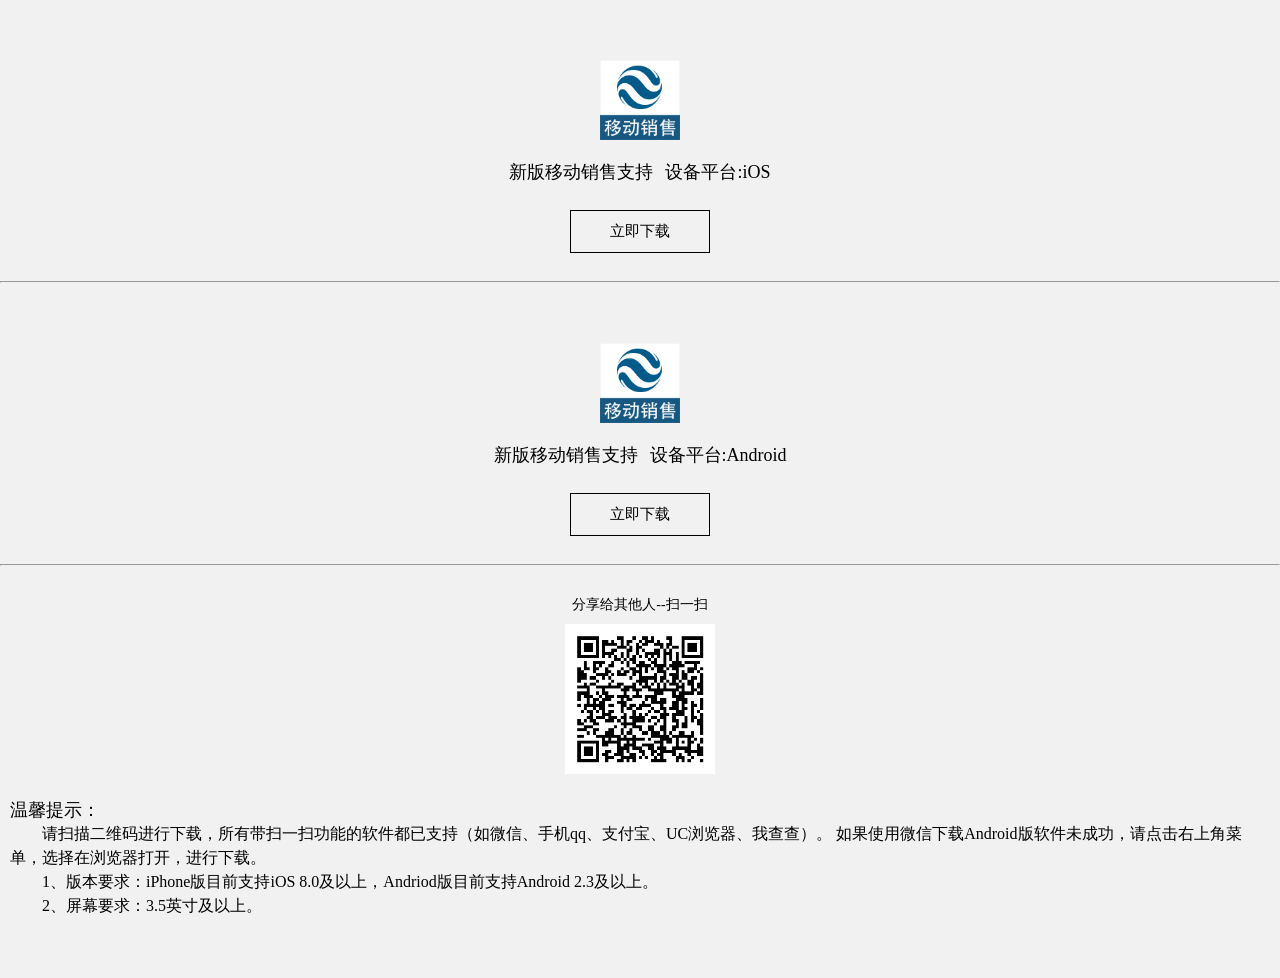
<file: newSalse/index.html>
<!DOCTYPE html>
<html lang="en">
<head>
    <meta charset="UTF-8">
    <meta name="viewport" content="width=device-width, initial-scale=1, maximum-scale=1, user-scalable=no">
    <link rel="shortcut icon" href="./images/favicon.ico" >
    <link href="./images/newsalse.css" rel="stylesheet" type="text/css">
    <title>移动销售支持</title>
</head>
<body>
<!--iOS平台-->
<div id="container-ios">
    <div class="logo">
        <img src="./images/logo.png" alt="手机销售支持">
    </div>
    <div class="salse_title">
        <span>新版移动销售支持</span>&nbsp;&nbsp;&nbsp;<span>设备平台:iOS</span>
    </div>
    <div class="salse_download">
       <a href="itms-services://?action=download-manifest&amp;url=https://secure.95590.cn/iosapp/newsales.plist">立即下载</a>
    </div>

    <hr/>

    <div class="message-info">
        <div class="ccic-ercode">
            <span>分享给其他人--扫一扫</span><span >还有Android版本喔</span>
            <img src="./images/ccic-newsalse.png">
        </div>
        <h3>温馨提示：</h3>
        <p>请扫描二维码进行下载，所有带扫一扫功能的软件都已支持（如微信、手机qq、支付宝、UC浏览器、我查查）。
            如果使用微信下载Android版软件未成功，请点击右上角菜单，选择在浏览器打开，进行下载。
        </p>
        <p>
            1、版本要求：iPhone版目前支持iOS 8.0及以上，Andriod版目前支持Android 2.3及以上。
        </p>
        <p>
            2、屏幕要求：3.5英寸及以上。
        </p>

    </div>
</div>

<!--安卓平台-->
<div id="container-android">

    <div class="logo">
        <img src="./images/logo.png" alt="手机销售支持">
    </div>
    <div class="salse_title">
        <span>新版移动销售支持</span>&nbsp;&nbsp;&nbsp;<span>设备平台:Android</span>
    </div>
    <div class="salse_download">
        <a href="http://download.ccic-net.com.cn:6969/ccic-mssh5.apk">立即下载</a>
    </div>
    <hr/>

    <div class="message-info">
        <div class="ccic-ercode">
            <span>分享给其他人--扫一扫</span><span>还有iOS版本喔</span>
            <img src="./images/ccic-newsalse.png">
        </div>
        <h3>温馨提示：</h3>
        <p>请扫描二维码进行下载，所有带扫一扫功能的软件都已支持（如微信、手机qq、支付宝、UC浏览器、我查查）。
            如果使用微信下载Android版软件未成功，请点击右上角菜单，选择在浏览器打开，进行下载。
        </p>
        <p>
            1、版本要求：iPhone版目前支持iOS 8.0及以上，Andriod版目前支持Android 2.3及以上。
        </p>
        <p>
            2、屏幕要求：3.5英寸及以上。
        </p>

    </div>
</div>

<div id="container">
    <div class="logo">
        <img src="./images/logo.png" alt="手机销售支持">
    </div>
    <div class="salse_title">
        <span>新版移动销售支持</span>&nbsp;&nbsp;&nbsp;<span>设备平台:iOS</span>
    </div>
    <div class="salse_download">
        <a href="itms-services://?action=download-manifest&amp;url=https://secure.95590.cn/iosapp/newsales.plist">立即下载</a>
    </div>
    <hr/>
    <div class="logo">
        <img src="./images/logo.png" alt="手机销售支持">
    </div>
    <div class="salse_title">
        <span>新版移动销售支持</span>&nbsp;&nbsp;&nbsp;<span>设备平台:Android</span>
    </div>
    <div class="salse_download">
        <a href="http://download.ccic-net.com.cn:6969/ccic-mssh5.apk">立即下载</a>
    </div>
    <hr/>

    <div class="message-info">
        <div class="ccic-ercode">
            <span>分享给其他人--扫一扫</span>
            <img src="./images/ccic-newsalse.png">
        </div>
        <h3>温馨提示：</h3>
        <p>请扫描二维码进行下载，所有带扫一扫功能的软件都已支持（如微信、手机qq、支付宝、UC浏览器、我查查）。
            如果使用微信下载Android版软件未成功，请点击右上角菜单，选择在浏览器打开，进行下载。
        </p>
        <p>
            1、版本要求：iPhone版目前支持iOS 8.0及以上，Andriod版目前支持Android 2.3及以上。
        </p>
        <p>
            2、屏幕要求：3.5英寸及以上。
        </p>

    </div>
</div>


<script>

    var iOST = document.getElementById("container-ios");
    var androidT = document.getElementById("container-android");
    var web = document.getElementById("container");

    var u = navigator.userAgent;
    var isAndroid = u.indexOf('Android') > -1 || u.indexOf('Adr') > -1; //android终端
    var isiOS = !!u.match(/\(i[^;]+;( U;)? CPU.+Mac OS X/); //ios终端


    if (isiOS){
        androidT.style.display = "none";
        web.style.display = "none";
    } else if (isAndroid) {
        iOST.style.display = "none";
        web.style.display = "none";
    } else {
        //网页部分  加载网页代码
        androidT.style.display = "none";
        iOST.style.display = "none";
    }



    console.log("isiOS:"+isiOS);
    console.log("isAndroid:"+isAndroid);








</script>
    
</body>
</html>
</file>
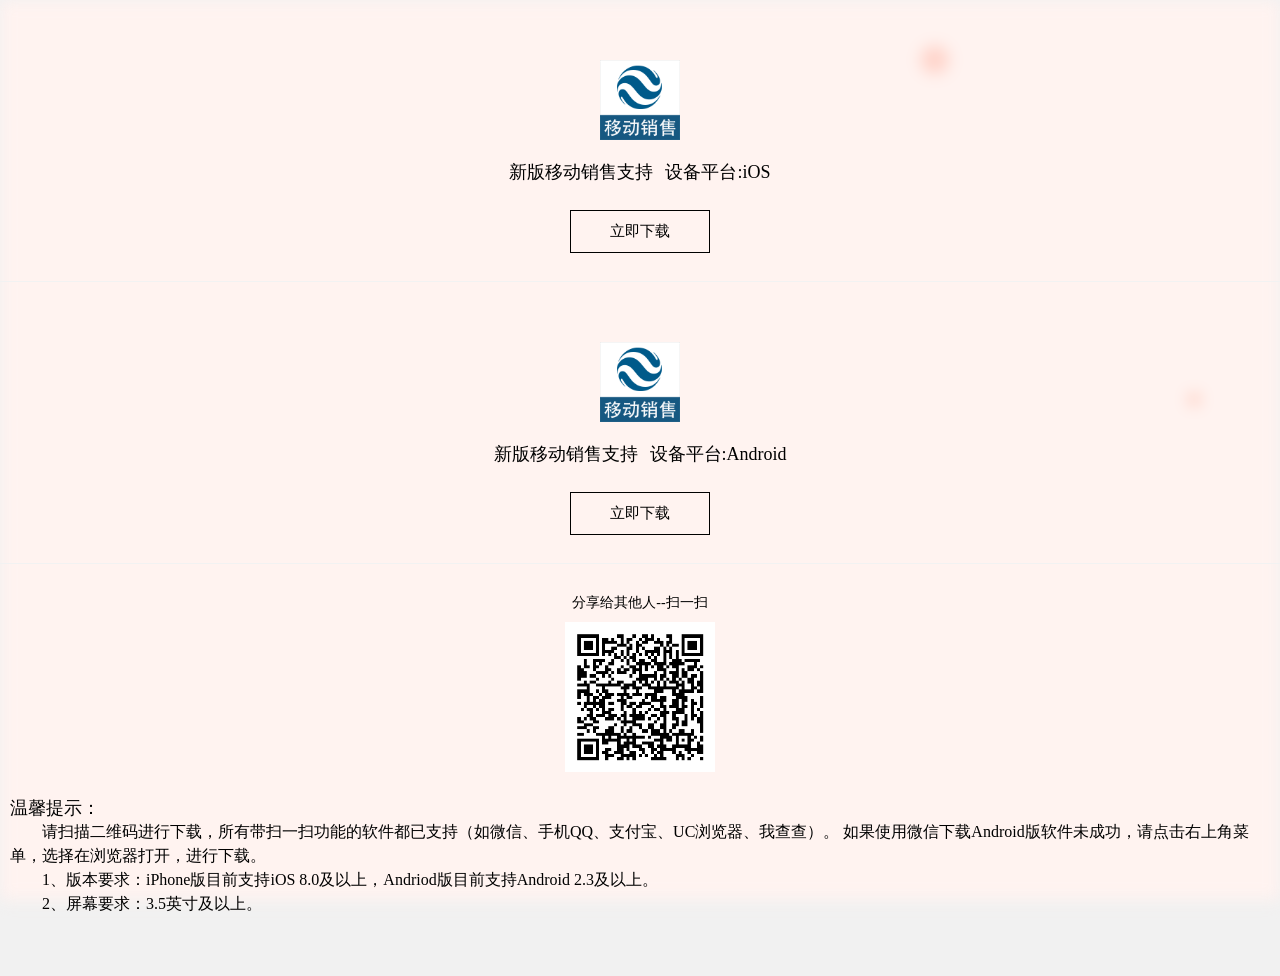
<file: newSalse/index2.html>
<!DOCTYPE html>
<html lang="en">
<head>
    <meta charset="UTF-8">
    <meta name="viewport" content="width=device-width, initial-scale=1, maximum-scale=1, user-scalable=no">
    <script src="images/jquery.min.js"></script>
    <link rel="shortcut icon" href="./images/favicon.ico" >
    <link href="./images/newsalse.css" rel="stylesheet" type="text/css">
    <title>移动销售支持</title>


</head>
<body>
<!--iOS平台-->
<div id="container-ios">
    <div class="logo">
        <img src="./images/logo.png" alt="手机销售支持">
    </div>
    <div class="salse_title">
        <span >新版移动销售支持</span>&nbsp;&nbsp;&nbsp;<span style="font-family: 'Microsoft YaHei'">设备平台:iOS</span>
    </div>
    <div class="salse_download">
        <a href="itms-services://?action=download-manifest&amp;url=https://secure.95590.cn/iosapp/newsales.plist">立即下载</a>
    </div>

    <div style="background: #f2f2f2;width: 100%;height: 1px;"></div>
    <!--<hr/>-->

    <div class="message-info">
        <div class="ccic-ercode">
            <span>分享给其他人--扫一扫</span><span >还有Android版本喔</span>
            <img src="./images/ccic-newsalse.png">
        </div>
        <h3>温馨提示：</h3>
        <p>请扫描二维码进行下载，所有带扫一扫功能的软件都已支持（如微信、手机QQ、支付宝、UC浏览器、我查查）。
            如果使用微信下载Android版软件未成功，请点击右上角菜单，选择在浏览器打开，进行下载。
        </p>
        <p>
            1、版本要求：iPhone版目前支持iOS 8.0及以上，Andriod版目前支持Android 2.3及以上。
        </p>
        <p>
            2、屏幕要求：3.5英寸及以上。
        </p>

    </div>
</div>

<!--安卓平台-->
<div id="container-android">

    <div class="logo">
        <img src="./images/logo.png" alt="手机销售支持">
    </div>
    <div class="salse_title">
        <span>新版移动销售支持</span>&nbsp;&nbsp;&nbsp;<span style="font-family: 'Microsoft YaHei'">设备平台:Android</span>
    </div>
    <div class="salse_download">
        <a href="http://download.ccic-net.com.cn:6969/ccic-mssh5.apk">立即下载</a>
    </div>
    <!--<hr/>-->
    <div style="background: #f2f2f2;width: 100%;height: 1px; margin: 0 auto;"></div>

    <div class="message-info">
        <div class="ccic-ercode">
            <span>分享给其他人--扫一扫</span><span>还有iOS版本喔</span>
            <img src="./images/ccic-newsalse.png">
        </div>
        <h3>温馨提示：</h3>
        <p>请扫描二维码进行下载，所有带扫一扫功能的软件都已支持（如微信、手机QQ、支付宝、UC浏览器、我查查）。
            如果使用微信下载Android版软件未成功，请点击右上角菜单，选择在浏览器打开，进行下载。
        </p>
        <p>
            1、版本要求：iPhone版目前支持iOS 8.0及以上，Andriod版目前支持Android 2.3及以上。
        </p>
        <p>
            2、屏幕要求：3.5英寸及以上。
        </p>

    </div>
</div>

<div id="container">
    <div class="logo">
        <img src="./images/logo.png" alt="手机销售支持">
    </div>
    <div class="salse_title">
        <span>新版移动销售支持</span>&nbsp;&nbsp;&nbsp;<span style="font-family: 'Microsoft YaHei'">设备平台:iOS</span>
    </div>
    <div class="salse_download">
        <a href="itms-services://?action=download-manifest&amp;url=https://secure.95590.cn/iosapp/newsales.plist">立即下载</a>
    </div>
    <!--<hr/>-->
    <div style="background: #f2f2f2;width: 100%;height: 1px;"></div>
    <div class="logo">
        <img src="./images/logo.png" alt="手机销售支持">
    </div>
    <div class="salse_title">
        <span>新版移动销售支持</span>&nbsp;&nbsp;&nbsp;<span style="font-family: 'Microsoft YaHei'">设备平台:Android</span>
    </div>
    <div class="salse_download">
        <a href="http://download.ccic-net.com.cn:6969/ccic-mssh5.apk">立即下载</a>
    </div>
    <!--<hr/>-->
    <div style="background: #f2f2f2;width: 100%;height: 1px;"></div>
    <div class="message-info">
        <div class="ccic-ercode">
            <span>分享给其他人--扫一扫</span>
            <img src="./images/ccic-newsalse.png">
        </div>
        <h3>温馨提示：</h3>
        <p>请扫描二维码进行下载，所有带扫一扫功能的软件都已支持（如微信、手机QQ、支付宝、UC浏览器、我查查）。
            如果使用微信下载Android版软件未成功，请点击右上角菜单，选择在浏览器打开，进行下载。
        </p>
        <p>
            1、版本要求：iPhone版目前支持iOS 8.0及以上，Andriod版目前支持Android 2.3及以上。
        </p>
        <p>
            2、屏幕要求：3.5英寸及以上。
        </p>

    </div>
</div>


<canvas id="c" class="blur"></canvas>

<script>

    var iOST = document.getElementById("container-ios");
    var androidT = document.getElementById("container-android");
    var web = document.getElementById("container");

    var u = navigator.userAgent;
    var isAndroid = u.indexOf('Android') > -1 || u.indexOf('Adr') > -1; //android终端
    var isiOS = !!u.match(/\(i[^;]+;( U;)? CPU.+Mac OS X/); //ios终端


    if (isiOS){
        androidT.style.display = "none";
        web.style.display = "none";
    } else if (isAndroid) {
        iOST.style.display = "none";
        web.style.display = "none";
    } else {
        //网页部分  加载网页代码
        androidT.style.display = "none";
        iOST.style.display = "none";
    }
</script>


<script src="./images/newsalse.js" type="text/javascript"></script>

</body>
</html>
</file>
<file: newSalse/images/newsalse.css>
*{
    margin: 0;
    padding: 0;
}

body{
    background-color: #f1f1f1;
}



#c{
    width: 100%;
    height: auto;
    position:fixed;
    top:0;
    left:0;
    z-index:1;
}

.blur {
    -webkit-filter: blur(8px);
    -ms-filter: blur(8px);
    filter: blur(8px);
}


#container-ios,
#container-android,
#container{
    position:absolute;
    top:0;
    left:0;
    width: 100%;
    height: auto;
    z-index: 100;
    /*text-align: center;*/
    /*color: #fff;*/
    /*color: cornflowerblue*/
    /*background:;*/
}



body div{
    text-align: center;
}


body .logo{
    margin-top: 60px;
    height: 80px;
    margin-bottom: 20px;
}

body .logo img{
    display: block;
    margin: 0 auto;
    width: 80px;
    height: 80px;

}

body .salse_title{
    text-align: center;
    height: 30px;
    margin-bottom: 20px;
}

body .salse_title span{
    font-size: 18px;
    font-weight: 500;
    color: #000;

}

body .salse_download{
    height: 41px;
    margin-bottom: 30px;
}

body .salse_download a{
    display: inline-block;
    border: 1px solid #000000;
    color: #000000;
    font-size: 15px;
    width: 138px;
    height: 41px;
    text-decoration: none;
    line-height: 41px;
}

body .message-info{
    margin: 30px 10px 60px 10px;
}

body .message-info .ccic-ercode{
    margin-bottom: 20px;
}
body .message-info .ccic-ercode span{
    display: block;
    margin-bottom: 10px;
    font-size: 14px;
    font-weight: normal;
    color: #000000;
}

body .message-info .ccic-ercode img{
    width: 150px;
    height: 150px;
}

body .message-info h3{
    text-align: left;
    font-size: 18px;
    color: #000000;
    font-weight: 400;
}

body .message-info p{
    text-align: left;
    font-size: 16px;
    font-weight: 300;
    text-indent: 2em;
    line-height: 1.5em;

}
</file>
